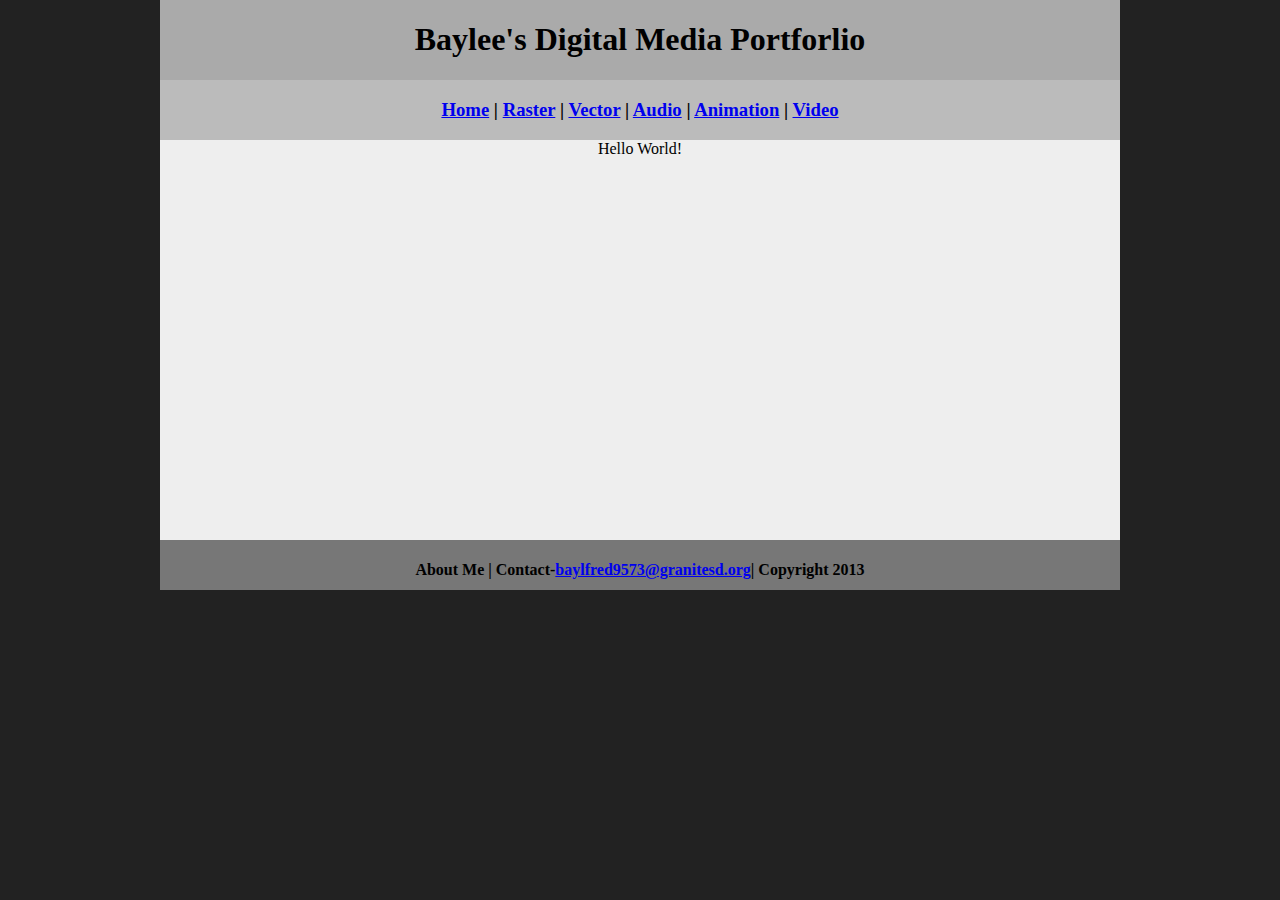
<file: index.html>
<!DOCTYPE html>
<html class="homePage">
<head>
	<!-- This is a comment! Text here will be ignored by the browser. -->
	<meta charset="UTF-8">
	<title>My Portfolio</title>
	<link href="myCSS.css" rel="stylesheet" type="text/css">
</head>
<body>
<div class="container">
  <div class="header">
  	<h1>Baylee's Digital Media Portforlio</h1>
  </div>
  <div class="nav">
    <h3><a href="index.html">Home</a> | <a href="raster.html">Raster</a> | <a href="vector.html">Vector</a> | <a href="audio.html">Audio</a> | <a href="animation.html">Animation</a> | <a href="video.html">Video</a></h3>
  </div>
  <div class="content">Hello World!</div>
  <div class="footer">
    <h4>About Me | Contact-<a href="mailto:">baylfred9573@granitesd.org</a>| Copyright 2013</h4>
  </div>
</div>
</body>
</html>
</file>
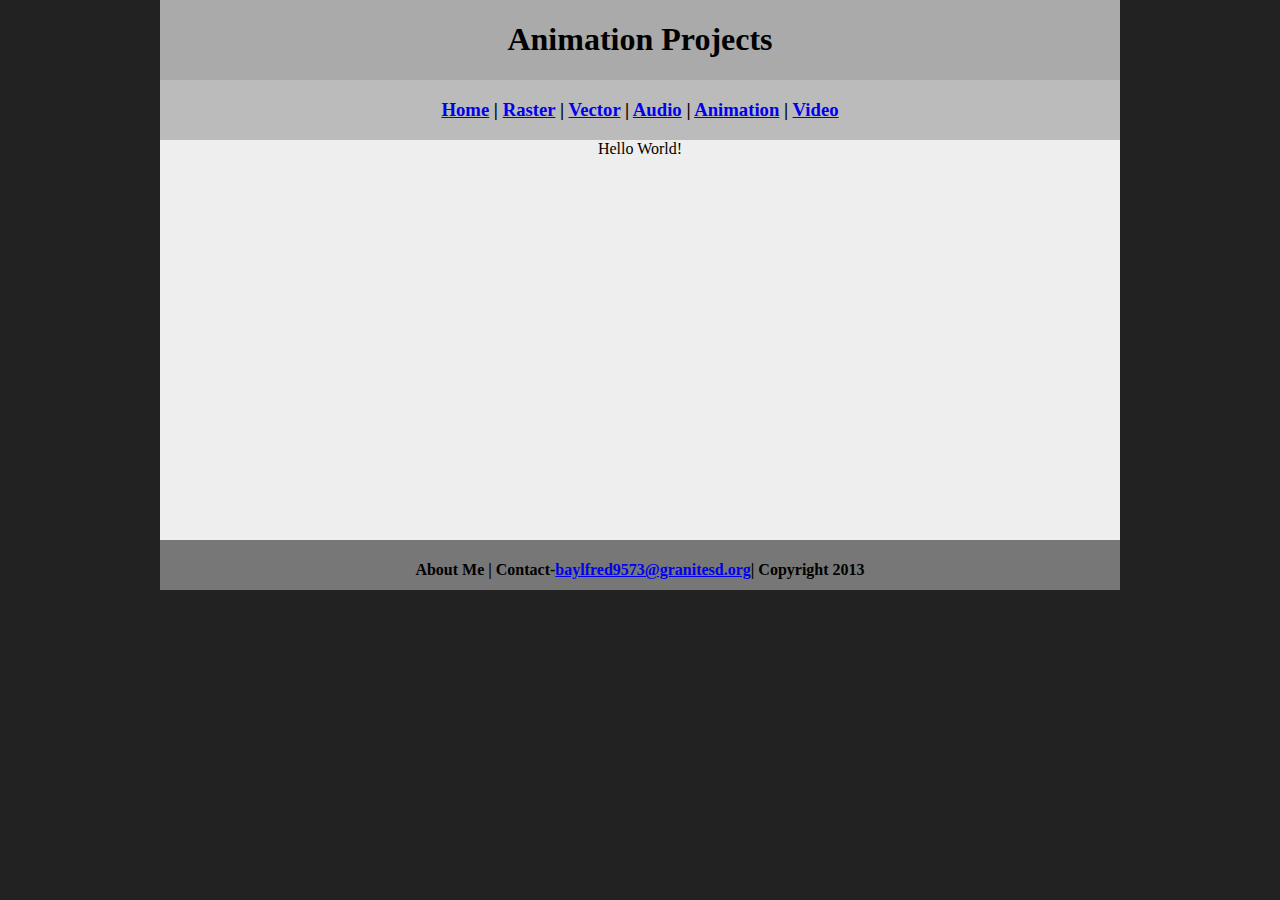
<file: animation.html>
<!DOCTYPE html>
<html class="homePage">
<head>
	<!-- This is a comment! Text here will be ignored by the browser. -->
	<meta charset="UTF-8">
	<title>My Portfolio</title>
	<link href="myCSS.css" rel="stylesheet" type="text/css">
</head>
<body>
<div class="container">
  <div class="header">
  	<h1>Animation Projects</h1>
  </div>
  <div class="nav">
    <h3><a href="index.html">Home</a> | <a href="raster.html">Raster</a> | <a href="vector.html">Vector</a> | <a href="audio.html">Audio</a> | <a href="animation.html">Animation</a> | <a href="video.html">Video</a></h3>
  </div>
  <div class="content">Hello World!</div>
  <div class="footer">
    <h4>About Me | Contact-<a href="mailto:">baylfred9573@granitesd.org</a>| Copyright 2013</h4>
  </div>
</div>
</body>
</html>
</file>
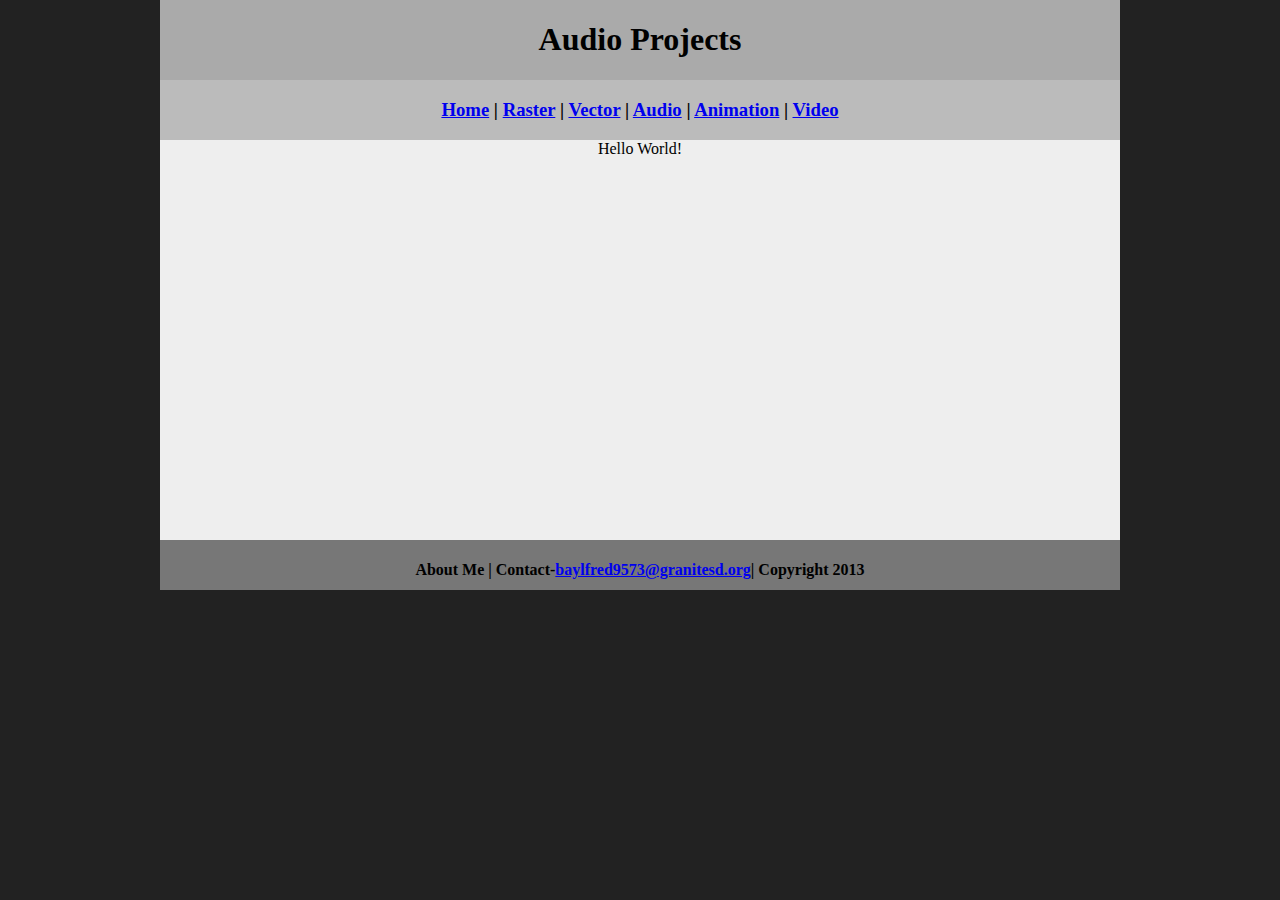
<file: audio.html>
<!DOCTYPE html>
<html class="homePage">
<head>
	<!-- This is a comment! Text here will be ignored by the browser. -->
	<meta charset="UTF-8">
	<title>My Portfolio</title>
	<link href="myCSS.css" rel="stylesheet" type="text/css">
</head>
<body>
<div class="container">
  <div class="header">
  	<h1>Audio Projects</h1>
  </div>
  <div class="nav">
    <h3><a href="index.html">Home</a> | <a href="raster.html">Raster</a> | <a href="vector.html">Vector</a> | <a href="audio.html">Audio</a> | <a href="animation.html">Animation</a> | <a href="video.html">Video</a></h3>
  </div>
  <div class="content">Hello World!</div>
  <div class="footer">
    <h4>About Me | Contact-<a href="mailto:">baylfred9573@granitesd.org</a>| Copyright 2013</h4>
  </div>
</div>
</body>
</html>
</file>
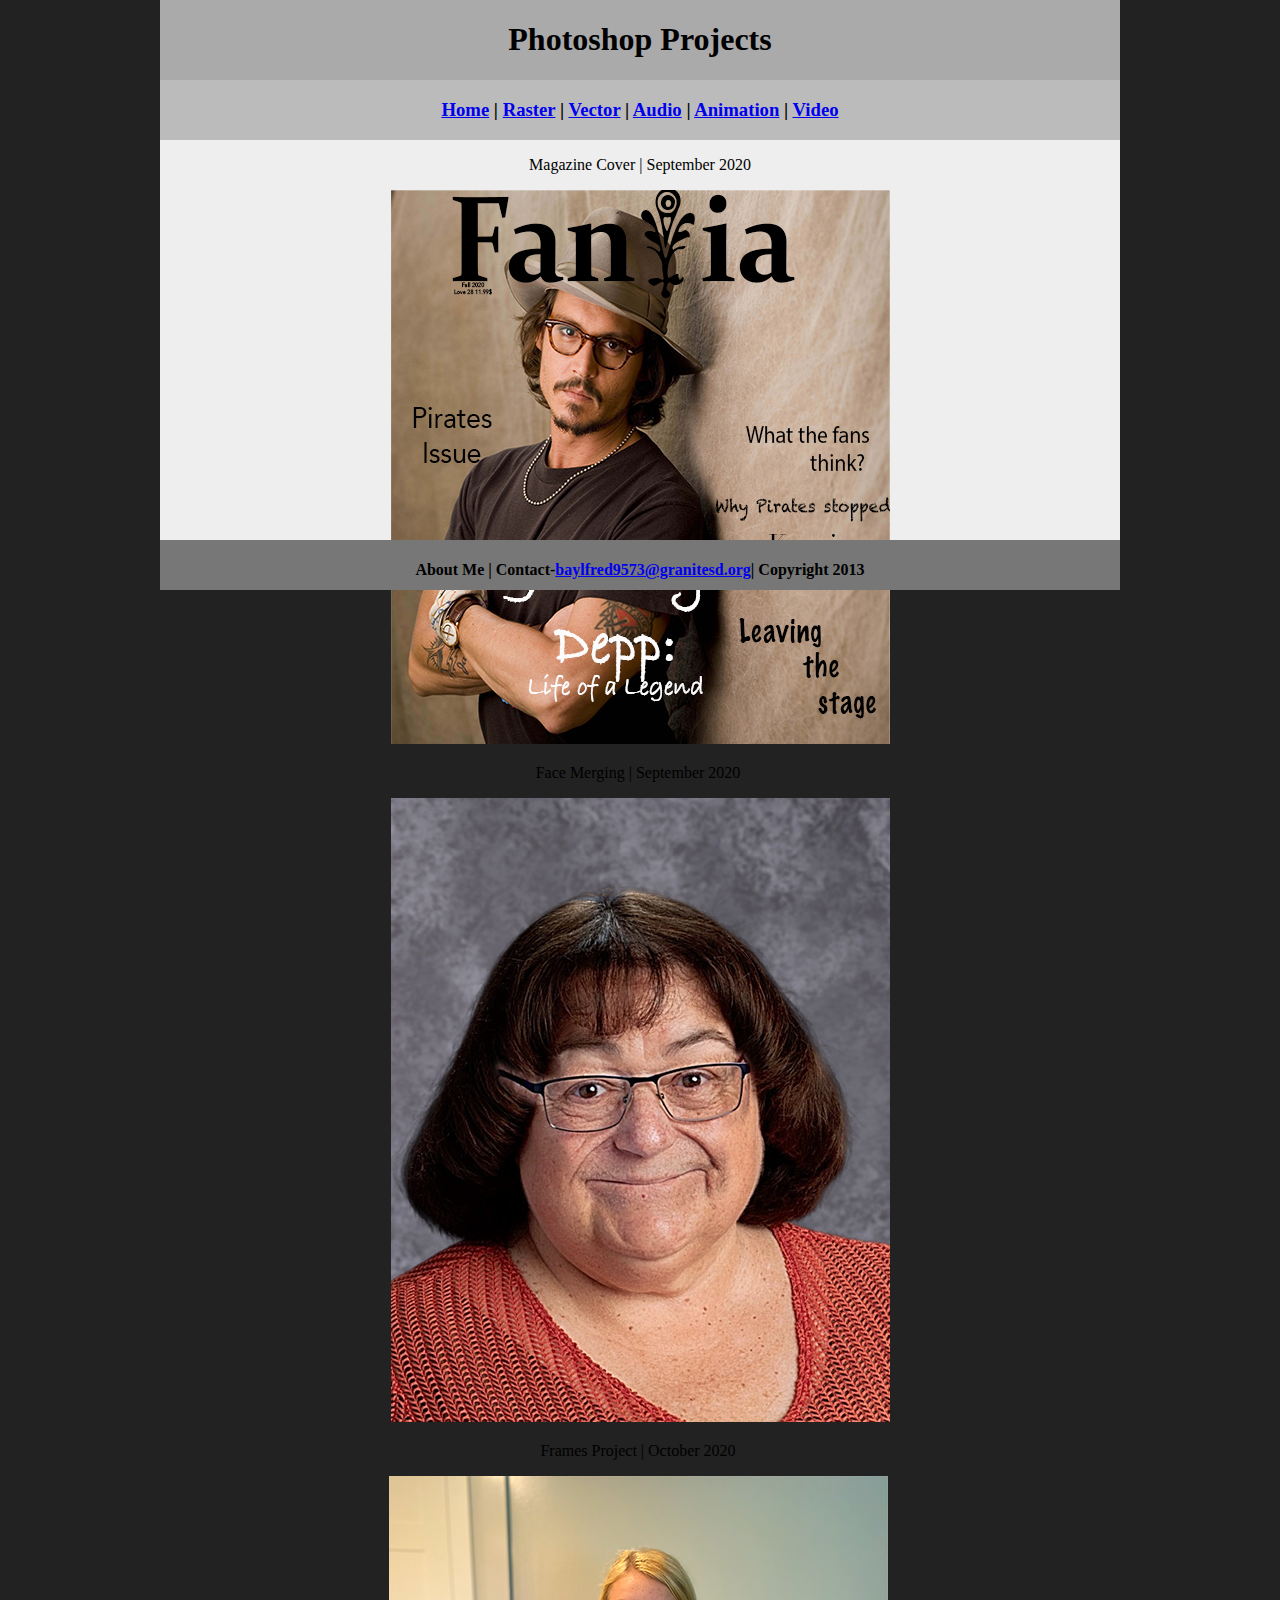
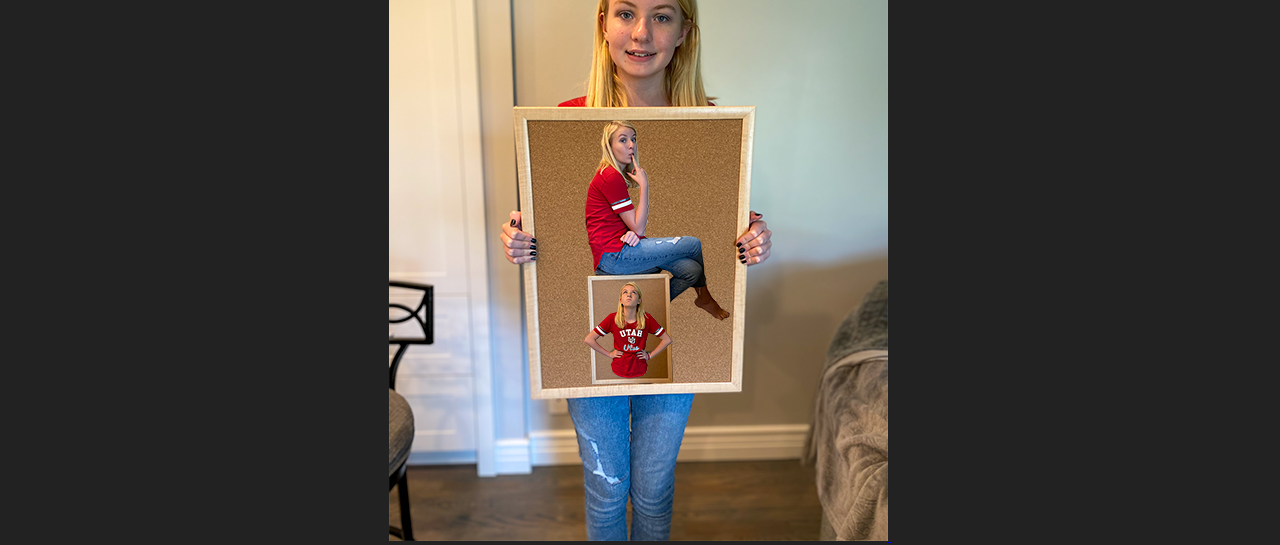
<file: raster.html>
<!DOCTYPE html>
<html class="homePage">
<head>
	<!-- This is a comment! Text here will be ignored by the browser. -->
	<meta charset="UTF-8">
	<title>My Portfolio</title>
	<link href="myCSS.css" rel="stylesheet" type="text/css">
</head>
<body>
<div class="container">
  <div class="header">
  	<h1>Photoshop Projects</h1>
  </div>
  <div class="nav">
    <h3><a href="index.html">Home</a> | <a href="raster.html">Raster</a> | <a href="vector.html">Vector</a> | <a href="audio.html">Audio</a> | <a href="animation.html">Animation</a> | <a href="video.html">Video</a></h3>
  </div>
  <div class="content">
<p> Magazine Cover | September 2020</p>
<p><img src="raster/MagizinecoverThumbnail.jpg" width="499" height="554" alt=""/></p>
<p>Face Merging | September 2020&nbsp;</p>
<p><img src="raster/Face2Thumbnail.jpg" width="499" height="624" alt=""/></p>
<p>Frames Project | October 2020&nbsp;</p>
<p><a href="raster/Magizine.jpg"><img src="raster/framesthumbnail.jpg" width="499" height="665" alt=""/>&nbsp;</a></p>
  </div>
  <div class="footer">
    <h4>About Me | Contact-<a href="mailto:">baylfred9573@granitesd.org</a>| Copyright 2013</h4>
  </div>
</div>
</body>
</html>
</file>
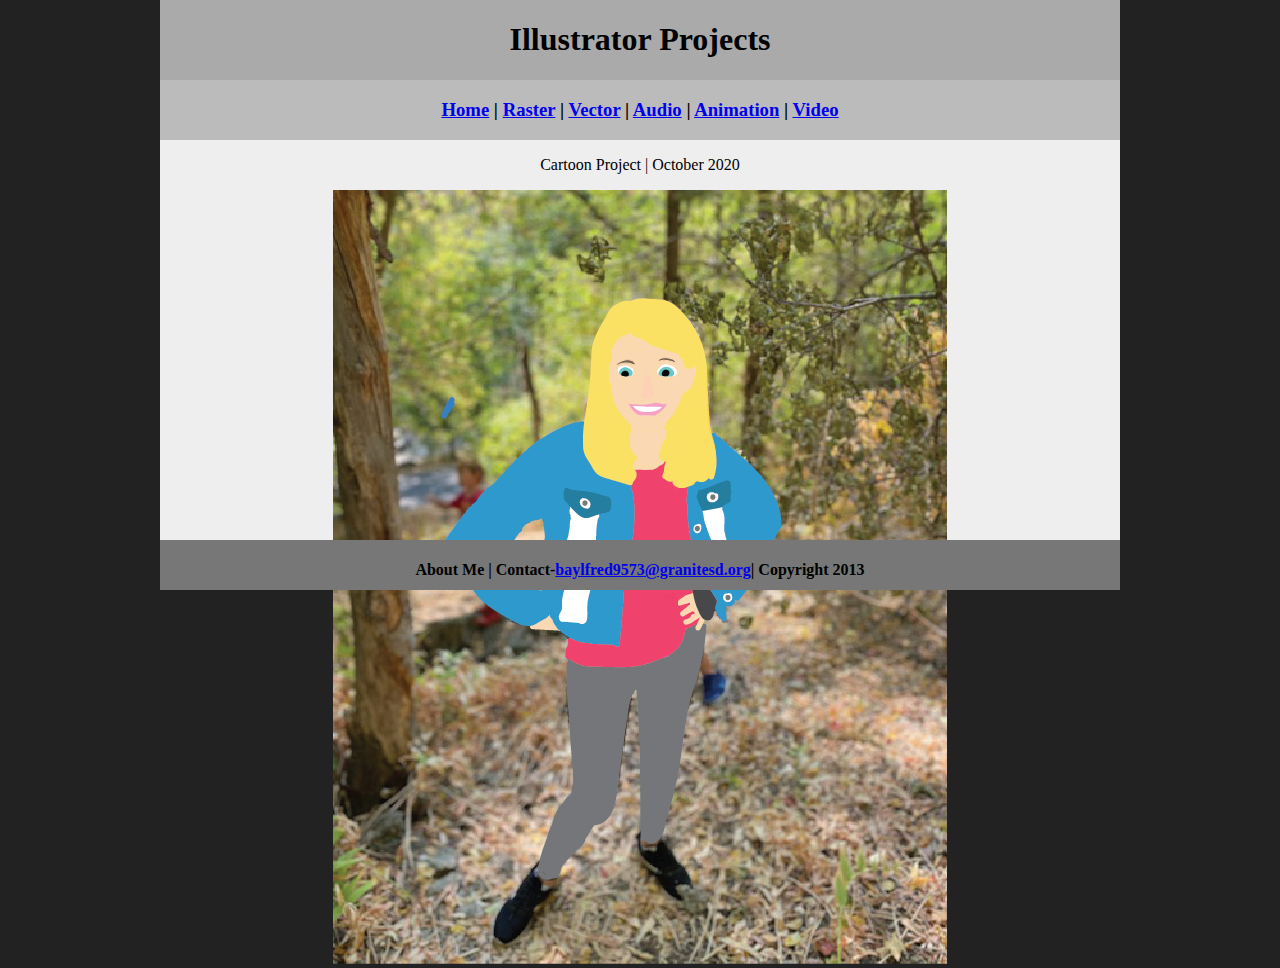
<file: vector.html>
<!DOCTYPE html>
<html class="homePage">
<head>
	<!-- This is a comment! Text here will be ignored by the browser. -->
	<meta charset="UTF-8">
	<title>My Portfolio</title>
	<link href="myCSS.css" rel="stylesheet" type="text/css">
</head>
<body>
<div class="container">
  <div class="header">
  	<h1>Illustrator Projects</h1>
  </div>
  <div class="nav">
    <h3><a href="index.html">Home</a> | <a href="raster.html">Raster</a> | <a href="vector.html">Vector</a> | <a href="audio.html">Audio</a> | <a href="animation.html">Animation</a> | <a href="video.html">Video</a></h3>
  </div>
  <div class="content">
    <p>Cartoon Project | October 2020</p>
    <p><img src="vector/Cartoon-1.png" width="616" height="774" alt=""/></p>
  </div>
  <div class="footer">
    <h4>About Me | Contact-<a href="mailto:">baylfred9573@granitesd.org</a>| Copyright 2013</h4>
  </div>
</div>
</body>
</html>
</file>
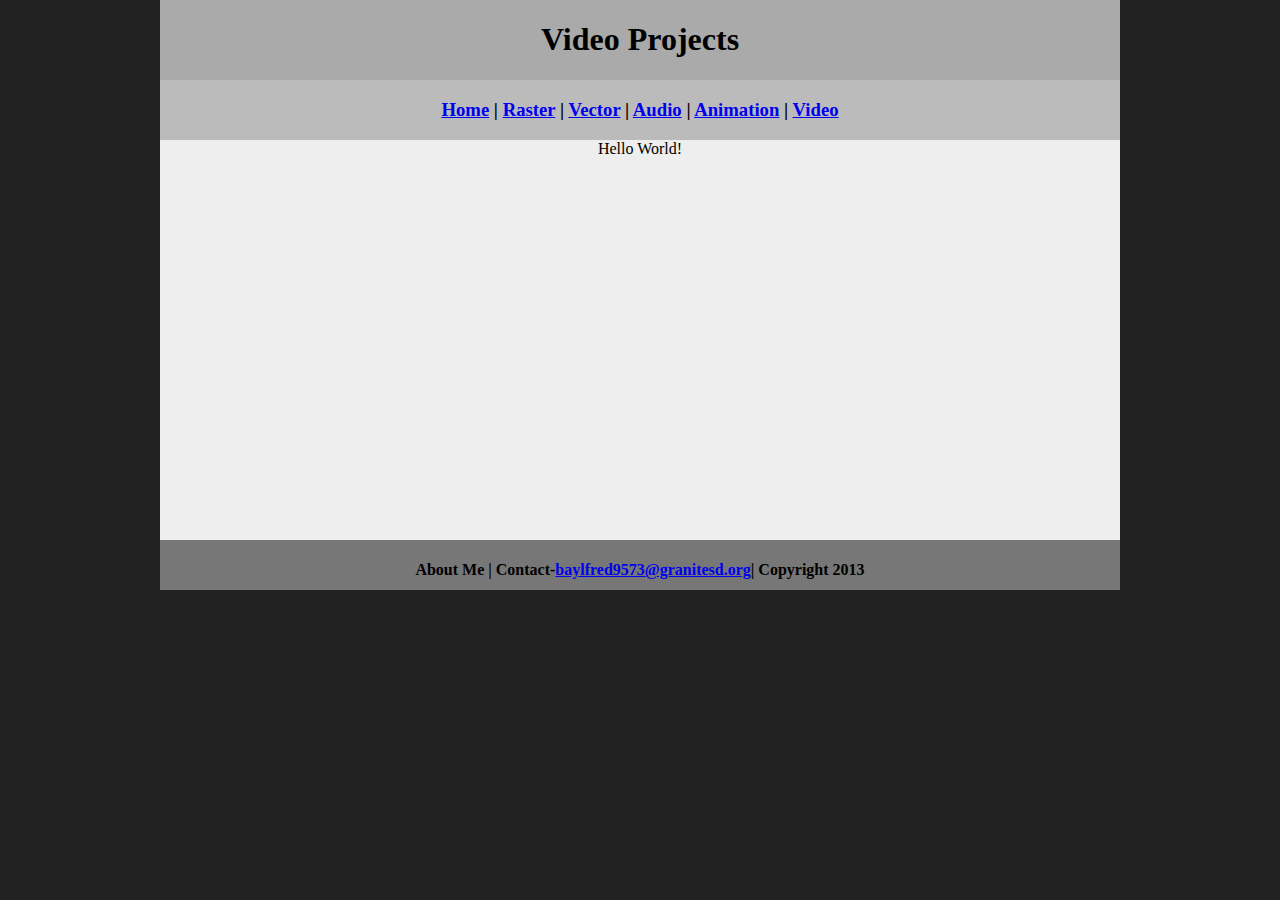
<file: video.html>
<!DOCTYPE html>
<html class="homePage">
<head>
	<!-- This is a comment! Text here will be ignored by the browser. -->
	<meta charset="UTF-8">
	<title>My Portfolio</title>
	<link href="myCSS.css" rel="stylesheet" type="text/css">
</head>
<body>
<div class="container">
  <div class="header">
  	<h1>Video Projects</h1>
  </div>
  <div class="nav">
    <h3><a href="index.html">Home</a> | <a href="raster.html">Raster</a> | <a href="vector.html">Vector</a> | <a href="audio.html">Audio</a> | <a href="animation.html">Animation</a> | <a href="video.html">Video</a></h3>
  </div>
  <div class="content">Hello World!</div>
  <div class="footer">
    <h4>About Me | Contact-<a href="mailto:">baylfred9573@granitesd.org</a>| Copyright 2013</h4>
  </div>
</div>
</body>
</html>
</file>
<file: myCSS.css>
@charset "UTF-8";
/* This is a comment! Text here will be ignored by the browser. */
body {
	margin: 0 auto;
}
.homePage {
	background: #222222;
}
.container {
	width: 960px;
	margin: 0 auto;
}
.header {
	background: #AAAAAA;
	text-align: center;
	margin: 0px;
	padding: 5;
	float: left;
	width: 100%;
	height: 80px;
	
}
.nav {
	background: #BBBBBB;
	margin: 0px;
	padding: 5;
	float: left;
	width: 100%;
	height: 60px;
	text-align: center;
}
.content {
	background: #EEEEEE;
	margin: 0px;
	float: left;
	width: 100%;
	height: 400px;
	text-align: center;
}
.footer {
	background: #777777;
	margin: 0px;
	float: left;
	width: 100%;
	height: 50px;
	text-align: center;
}
</file>
